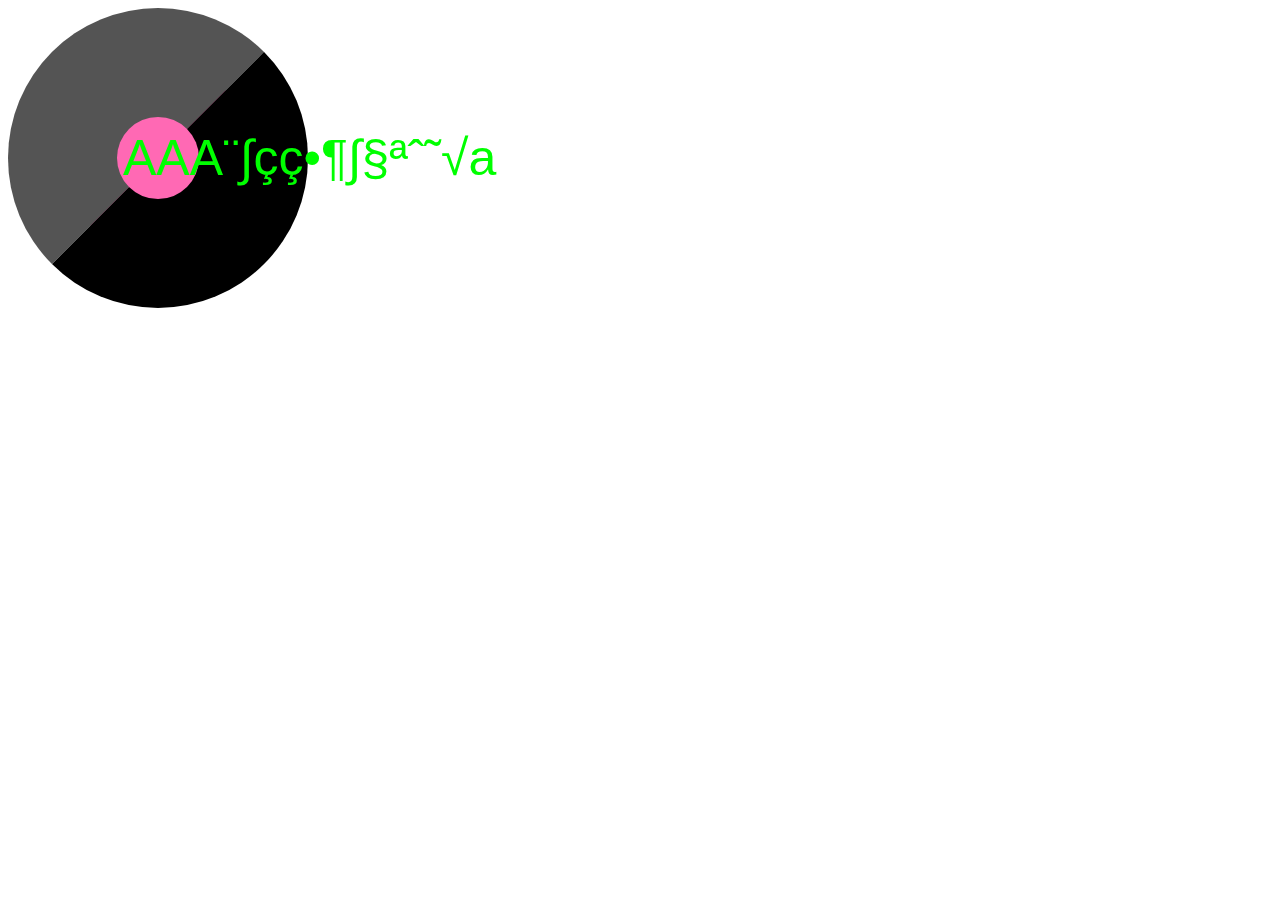
<file: that_was_easy/index.html>
<!DOCTYPE html>
<html>
 <head>
   <title>That Was A Singular Easy</title>
   <link href="styles.css" rel="stylesheet">
 </head>
 <body>
      <button id="ez">AAA¨∫çç•¶∫§ªˆ˜√a</button>
      <script src="https://code.jquery.com/jquery-2.2.3.min.js"></script>
     <script src="main.js"></script>
 </body>
</html>
</file>
<file: that_was_easy/styles.css>
#ez {
    width: 300px;
    height: 300px;
    border-radius: 150px;
    border-width: 109.57458px;
    border-color: black;
    background-color: hotpink;
    font-size: 50px;
    color: lime;
}
</file>
